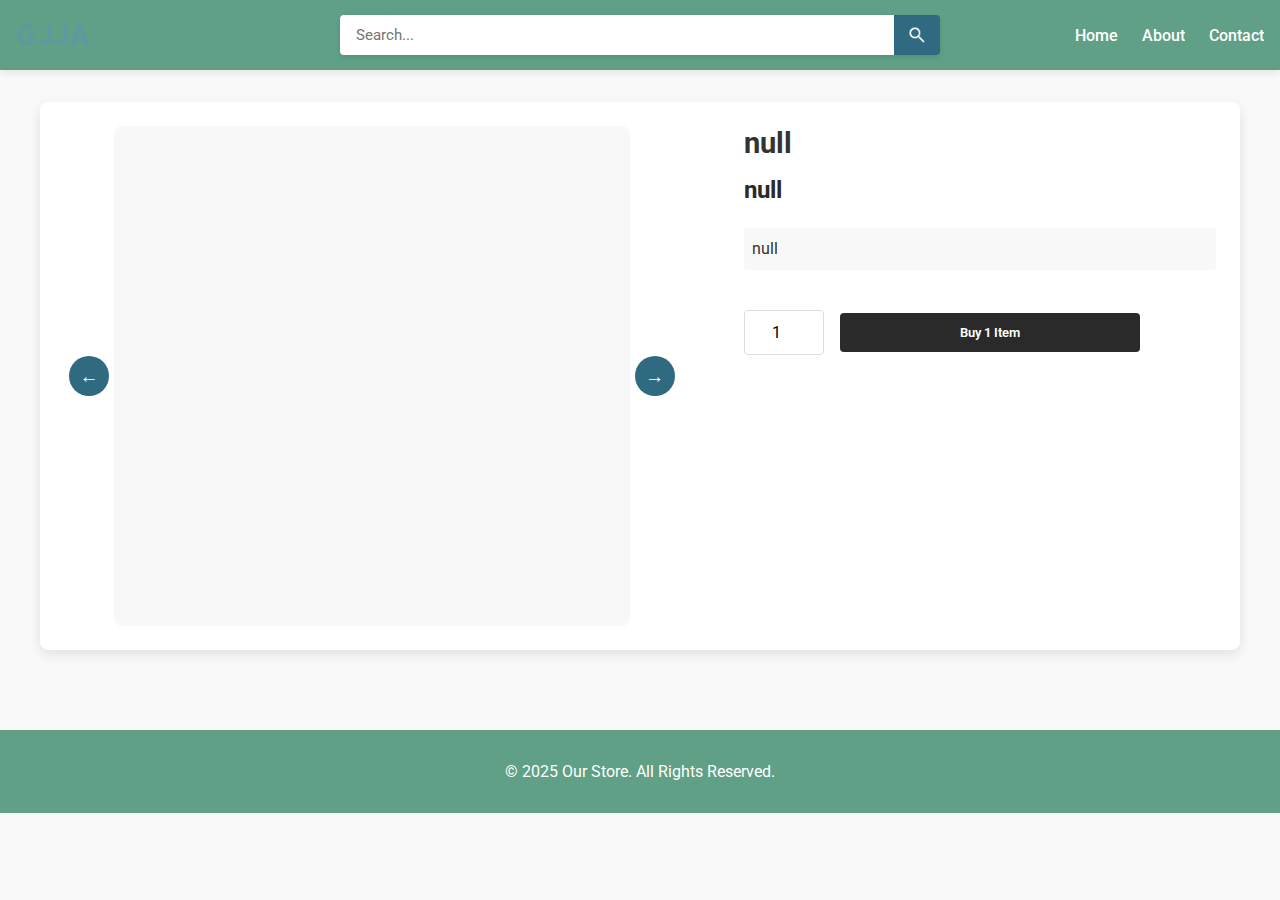
<file: product.html>
<!DOCTYPE html>
<html lang="en">
<head>
    <meta charset="UTF-8">
    <meta name="viewport" content="width=device-width, initial-scale=1.0">
    <title>GJJA - Product Details</title>
    <link rel="stylesheet" href="styles/style.css">
    <link rel="stylesheet" href="styles/product.css">
</head>
<body>
    <nav class="main-nav">
        <div class="main-nav-left">
            <a href="index.html"><h1>GJJA</h1></a>
        </div>
        <div class="main-nav-middle">
            <div class="search-field-wrapper">
                <input type="text" class="search-field-input" placeholder="Search...">
                <button id="search-button" class="search-field-button"><img id="search-button-icon"src="icons/search.png" alt="search"></button>
            </div>
        </div>
        <div class="main-nav-right">
            <ul>
                <a href="index.html"><li>Home</li></a>
                <a href="aboutus.html"><li>About</li></a>
                <a href="contact.html"><li>Contact</li></a>
            </ul>
        </div>
    </nav>

    <section class="product-detail">
        <div class="product-wrapper">
            <div class="product-wrapper-top">
                <div class="product-img-container-button-div">
                    <button id="left-img-btn">←</button>
                </div>
                <div class="product-img-container">
                    <img id="product-img" class="product-img">
                </div>
                <div class="product-img-container-button-div">
                    <button id="right-img-btn">→</button>
                </div>
            </div>
            <div class="product-wrapper-bottom">
                <div class="product-wrapper-bottom-top">
                    <h1 id="product-name"></h1>
                    <h4 id="product-price"></h4>
                    <div class="product-desc-div">
                        <p id="product-desc"></p>
                    </div>
                </div>
                <form class="product-wrapper-bottom-bottom">
                    <input type="number" class="product-wrapper-bottom-bottom-input" id="product-wrapper-bottom-bottom-input" value="1">
                    <button type="submit" class="product-wrapper-bottom-bottom-input" id="buy-btn">Buy 1 Item</button>
                </form>
            </div>
        </div>
    </section>
    <footer>
        <p>© 2025 Our Store. All Rights Reserved.</p>
    </footer>
    <script src="js/displayProductInfo.js"></script>
</body>
</html>
</file>
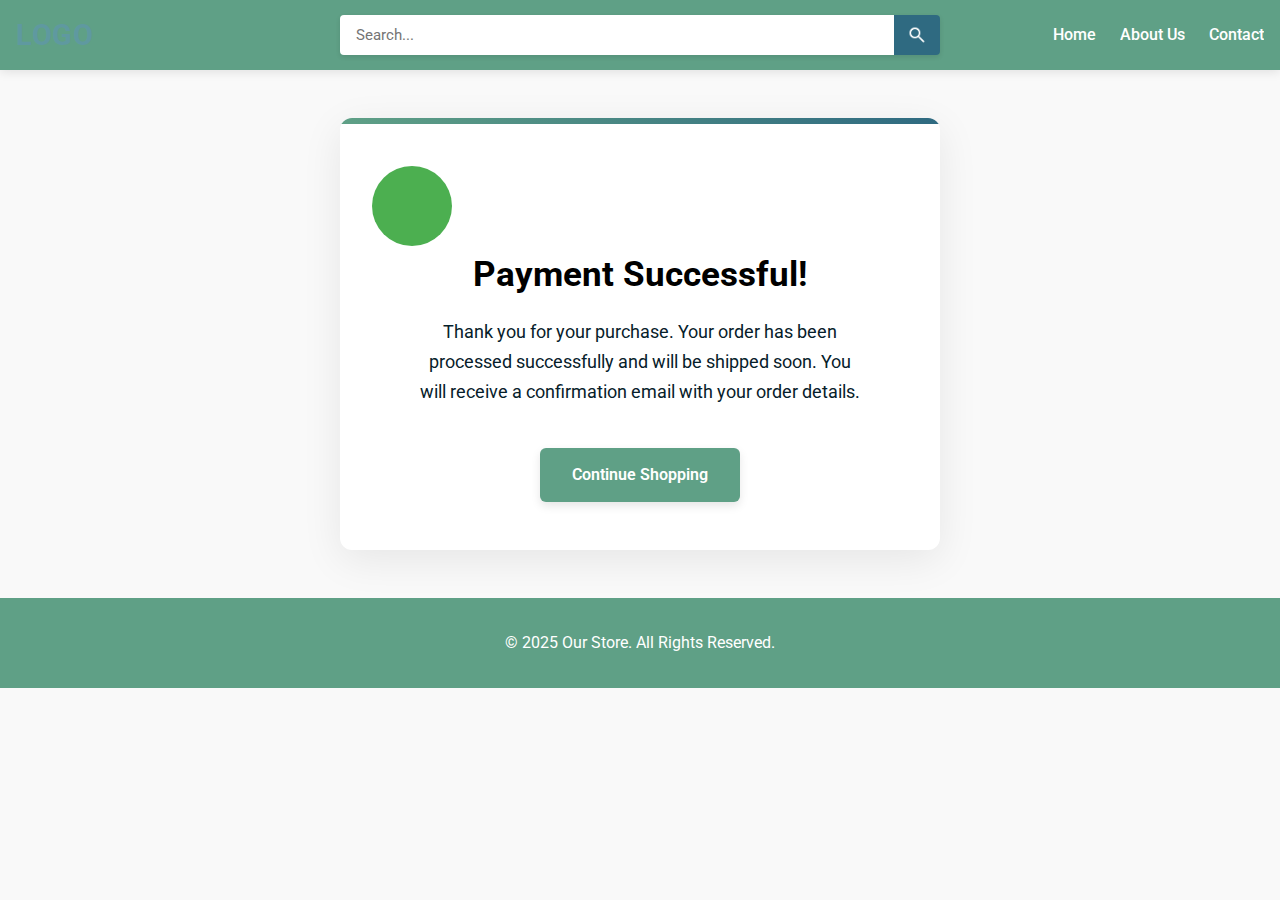
<file: success.html>
<!DOCTYPE html>
<html lang="en">
<head>
    <meta charset="UTF-8">
    <meta name="viewport" content="width=device-width, initial-scale=1.0">
    <title>Payment Successful</title>
    <link rel="stylesheet" href="styles/style.css">
    <link rel="stylesheet" href="styles/checkout.css">
    <link rel="stylesheet" href="styles/success.css">
</head>
<body>
    <nav class="main-nav">
        <div class="main-nav-left">
            <a href="index.html"><h1>LOGO</h1></a>
        </div>
        <div class="main-nav-middle">
            <div class="search-field-wrapper">
                <input type="text" class="search-field-input" placeholder="Search...">
                <button class="search-field-button"><img src="icons/search.png" alt="search"></button>
            </div>
        </div>
        <div class="main-nav-right">
            <ul>
                <a href="index.html"><li>Home</li></a>
                <a href="aboutus.html"><li>About Us</li></a>
                <a href="contact.html"><li>Contact</li></a>
            </ul>
        </div>
    </nav>

    <div class="checkout-container success-container">
        <div class="success-icon">
            <svg xmlns="http://www.w3.org/2000/svg" viewBox="0 0 24 24" fill="none" stroke="currentColor" stroke-width="3" stroke-linecap="round" stroke-linejoin="round">
                <polyline points="20 6 9 17 4 12"></polyline>
            </svg>
        </div>
        
        <h1 class="success-title">Payment Successful!</h1>
        <p class="success-message">
            Thank you for your purchase. Your order has been processed successfully and will be shipped soon.
            You will receive a confirmation email with your order details.
        </p>
        
        <a href="index.html" class="home-button">Continue Shopping</a>
    </div>

    <footer>
        <p>© 2025 Our Store. All Rights Reserved.</p>
    </footer>
</body>
</html>
</file>
<file: styles/style.css>
@import url('variables.css');

/* Base Styles */
* {
  border: none;
  padding: 0;
  margin: 0;
  box-sizing: border-box;
  font-family: 'Roboto', 'Arial', sans-serif;
  color: var(--main-text-color, #333);
}

a{
    text-decoration: none;
}

body {
  background-color: var(--background-color, #f9f9f9);
}

/* Navigation Bar */
.main-nav {
  width: 100%!important;
  background-color: var(--main-color, #2a2a2a)!important;
  display: flex!important;
  justify-content: space-between!important;
  align-items: center!important;
  height: 70px!important;
  position: sticky!important;
  top: 0!important;
  z-index: 100!important;
  padding: 0 1rem!important;
  box-shadow: 0 2px 10px rgba(0, 0, 0, 0.1)!important;
}

.main-nav-left {
  display: flex!important;
  align-items: center!important;
  flex: 1!important;
}

.main-nav-left h1 {
  color: var(--accent-color)!important;
  font-size: 1.8rem!important;
  font-weight: 700!important;
  letter-spacing: 0.5px!important;
}

.main-nav-middle {
  flex: 2!important;
  display: flex!important;
  align-items: center!important;
  justify-content: center!important;
  padding: 0 1rem!important;
}

.search-field-wrapper {
  max-width: 600px!important;
  width: 100%!important;
  display: flex!important;
  border-radius: 4px!important;
  overflow: hidden!important;
  box-shadow: 0 2px 5px rgba(0, 0, 0, 0.1)!important;
}

.search-field-input {
  width: 100%!important;
  height: 40px!important;
  outline: none!important;
  font-size: 0.95rem!important;
  padding: 0 1rem!important;
  border: none!important;
  background-color: #fff!important;
}

.search-field-button {
  width: 50px!important;
  background-color: var(--secondary-color, #4a4a4a)!important;
  cursor: pointer!important;
  display: flex!important;
  align-items: center!important;
  justify-content: center!important;
  transition: background-color 0.2s!important;
}

.search-field-button:hover {
  background-color: var(--primary-color, #333)!important;
}

.search-field-button img {
  width: 20px!important;
  height: 20px!important;
  filter: brightness(0) invert(1)!important;
}

.main-nav-right {
  flex: 1!important;
  display: flex!important;
  align-items: center!important;
  justify-content: flex-end!important;
}

.main-nav-right ul {
  display: flex!important;
  gap: 1.5rem!important;
  list-style: none!important;
}

.main-nav-right ul li {
  color: #fff!important;
  cursor: pointer!important;
  font-size: 1rem!important;
  font-weight: 500!important;
  transition: color 0.2s!important;
  position: relative!important;
  overflow-y: hidden;
  max-height: auto;
}

.main-nav-right ul li:hover {
  color: var(--accent-color, #f0f0f0)!important;
}

.main-nav-right ul li::after {
  content: ''!important;
  position: absolute!important;
  width: 0!important;
  height: 2px!important;
  bottom: -5px!important;
  left: 0!important;
  background-color: var(--accent-color, #f0f0f0)!important;
  transition: width 0.3s!important;
}

.main-nav-right ul li:hover::after {
  width: 100%!important;
}

/* Product View Section */
.product-view {
  width: 100%;
  min-height: 100vh;
  padding: 2rem 0;
}

.product-view-wrapper {
  width: 90%;
  max-width: 1400px;
  margin: 0 auto;
}

.product-view-top {
  margin-bottom: 2rem;
}

.product-view-top h1 {
  font-size: 2rem;
  font-weight: 600;
  color: var(--main-text-color, #333);
  position: relative;
  display: inline-block;
}

.product-view-top h1::after {
  content: '';
  position: absolute;
  width: 50%;
  height: 3px;
  bottom: -8px;
  left: 0;
  background-color: var(--main-color, #2a2a2a);
}

.product-view-bottom {
  display: grid;
  grid-template-columns: repeat(auto-fill, minmax(250px, 1fr));
  gap: 2rem;
  width: 100%;
}

.product-view-card {
  background-color: #fff;
  border-radius: 8px;
  overflow: hidden;
  box-shadow: 0 3px 10px rgba(0, 0, 0, 0.1);
  transition: transform 0.3s, box-shadow 0.3s;
  height: 100%;
  display: flex;
  flex-direction: column;
  cursor: pointer;
}

.product-view-card:hover {
  transform: translateY(-5px);
  box-shadow: 0 10px 20px rgba(0, 0, 0, 0.15);
}

.product-view-card-top {
  width: 100%;
  height: 200px;
  overflow: hidden;
}

.product-view-card-top img {
  width: 100%;
  height: 100%;
  object-fit: cover;
  transition: transform 0.5s;
}

.product-view-card:hover .product-view-card-top img {
  transform: scale(1.05);
}

.product-view-card-bottom {
  padding: 1.2rem;
  display: flex;
  flex-direction: column;
  flex-grow: 1;
}

.product-view-card-bottom h1 {
  font-size: 1.3rem;
  font-weight: 600;
  margin-bottom: 0.5rem;
  overflow: hidden;
  text-overflow: ellipsis;
  white-space: nowrap;
}

.product-view-card-bottom h4 {
  font-size: 1.1rem;
  font-weight: 700;
  color: var(--primary-color, #333);
  margin-bottom: 0.8rem;
}

.product-view-card-bottom p {
  font-size: 0.9rem;
  color: var(--secondary-text-color, #666);
  line-height: 1.5;
  display: -webkit-box;
  -webkit-line-clamp: 3;
  -webkit-box-orient: vertical;
  overflow: hidden;
  flex-grow: 1;
}

  /* Footer */
  footer {
    background-color: var(--main-color, #2a2a2a);
    color: white;
    text-align: center;
    padding: 2rem 0;
    margin-top: 3rem;
  }
  
  footer p {
    margin: 0;
    color: #fff;
  }

/* Responsive Styles */
@media (max-width: 992px) {
  .main-nav {
    padding: 0 1rem;
  }
  
  .product-view-bottom {
    grid-template-columns: repeat(auto-fill, minmax(220px, 1fr));
    gap: 1.5rem;
  }
}

@media (max-width: 768px) {
  .main-nav {
    flex-wrap: wrap;
    height: auto;
    padding: 1rem;
  }
  
  .main-nav-left {
    flex: 0 0 50%;
  }
  
  .main-nav-right {
    flex: 0 0 50%;
  }
  
  .product-view-wrapper {
    width: 95%;
  }
  
  .product-view-card-top {
    height: 180px;
  }
}

@media (max-width: 576px) {
  .main-nav-right ul {
    gap: 1rem;
  }
  
  .main-nav-right ul li {
    font-size: 0.9rem;
  }
  
  .product-view-bottom {
    grid-template-columns: repeat(auto-fill, minmax(180px, 1fr));
    gap: 1rem;
  }
  
  .product-view-top h1 {
    font-size: 1.5rem;
  }
  
  .product-view-card-bottom {
    padding: 1rem;
  }
  
  .product-view-card-bottom h1 {
    font-size: 1.1rem;
  }
  
  .product-view-card-bottom h4 {
    font-size: 1rem;
  }
}

@media (max-width: 480px) {
  
  .product-view-bottom {
    grid-template-columns: 1fr;
  }
  
  .product-view-card-top {
    height: 200px;
  }
}
</file>
<file: styles/product.css>
@import url("variables.css");

body {
    overflow-x: hidden;
}

/* Product Detail Section */
.product-detail {
  width: 100%;
  padding: 2rem 1rem;
  display: flex;
  justify-content: center;
}

.product-wrapper {
  width: 100%;
  max-width: 1200px;
  display: flex;
  flex-direction: column;
  gap: 2rem;
  background-color: var(--background-color, #fff);
  border-radius: 0.5rem;
  box-shadow: 0 4px 12px rgba(0, 0, 0, 0.1);
  padding: 1.5rem;
}

/* Product Images Section */
.product-wrapper-top {
  display: flex;
  width: 100%;
  height: 400px;
}

.product-img-container-button-div {
  display: flex;
  align-items: center;
  justify-content: center;
  width: 50px;
}

.product-img-container-button-div button {
  width: 40px;
  height: 40px;
  border-radius: 50%;
  border: none;
  background-color: var(--secondary-color, #4a4a4a);
  color: #fff;
  font-size: 1.2rem;
  cursor: pointer;
  transition: background-color 0.2s, transform 0.2s;
  display: flex;
  align-items: center;
  justify-content: center;
}

.product-img-container-button-div button:hover {
  background-color: var(--primary-color, #2a2a2a);
  transform: scale(1.05);
}

.product-img-container {
  flex: 1;
  display: flex;
  align-items: center;
  justify-content: center;
  overflow: hidden;
  border-radius: 0.5rem;
  background-color: var(--light-background, #f8f8f8);
}

.product-img {
  max-width: 100%;
  max-height: 100%;
  object-fit: contain;
  transition: transform 0.3s ease;
}

.product-img:hover {
  transform: scale(1.03);
}

/* Product Info Section */
.product-wrapper-bottom {
  display: flex;
  flex-direction: column;
  gap: 1.5rem;
  width: 100%;
}

.product-wrapper-bottom-top {
  display: flex;
  flex-direction: column;
  gap: 1rem;
}

#product-name {
  font-size: 1.8rem;
  color: var(--text-color, #333);
  margin: 0;
}

#product-price {
  font-size: 1.5rem;
  color: var(--primary-color, #2a2a2a);
  font-weight: bold;
  margin: 0;
}

.product-desc-div {
  max-height: 200px;
  overflow-y: auto;
  padding: 0.5rem;
  border-radius: 0.25rem;
  background-color: var(--light-background, #f8f8f8);
  margin-top: 0.5rem;
}

#product-desc {
  line-height: 1.6;
  color: var(--text-color, #333);
}

/* Buy Form */
.product-wrapper-bottom-bottom {
  display: flex;
  gap: 1rem;
  align-items: center;
  margin-top: 1rem;
}

.product-wrapper-bottom-bottom-input {
  padding: 0.75rem 1rem;
  border-radius: 0.25rem;
  border: 1px solid var(--border-color, #ddd);
}

#product-wrapper-bottom-bottom-input {
  width: 80px;
  text-align: center;
  font-size: 1rem;
}

#buy-btn {
  background-color: var(--primary-color, #2a2a2a);
  color: white;
  font-weight: 600;
  cursor: pointer;
  transition: background-color 0.2s;
  border: none;
  flex: 1;
  max-width: 300px;
}

#buy-btn:hover {
  background-color: var(--secondary-color, #4a4a4a);
}

/* Responsive Design */
@media (min-width: 768px) {
  .product-wrapper {
    flex-direction: row;
    align-items: flex-start;
  }

  .product-wrapper-top {
    width: 55%;
    height: 500px;
  }

  .product-wrapper-bottom {
    width: 45%;
    padding-left: 2rem;
  }
}

@media (max-width: 767px) {
  .product-wrapper-top {
    height: 300px;
  }

  #product-name {
    font-size: 1.5rem;
  }

  #product-price {
    font-size: 1.3rem;
  }
}

@media (max-width: 480px) {
  .product-img-container-button-div {
    width: 40px;
  }

  .product-img-container-button-div button {
    width: 32px;
    height: 32px;
    font-size: 1rem;
  }

  .product-wrapper-bottom-bottom {
    flex-direction: column;
    align-items: stretch;
  }

  #product-wrapper-bottom-bottom-input {
    width: 100%;
  }

  #buy-btn {
    max-width: 100%;
  }
}
</file>
<file: styles/checkout.css>
/* Checkout Page Styles - Compact Version with Improved Padding */
body {
    font-family: "Roboto", "Arial", sans-serif;
    background-color: var(--background-color, #f9f9f9);
    color: var(--main-text-color, #333);
    line-height: 1.6;
    padding: 0;
    margin: 0;
  }
  
  /* Checkout specific styles - no navbar styling here */
  .checkout-container {
    max-width: 550px;
    margin: 2rem auto;
    padding: 2.5rem;
    background-color: #fff;
    border-radius: 10px;
    box-shadow: 0 8px 30px rgba(0, 0, 0, 0.08);
  }
  
  .checkout-content {
    max-width: 450px;
    margin: 0 auto;
    padding: 0 1.5rem;
  }
  
  .checkout-header {
    margin-bottom: 1.5rem;
    text-align: center;
  }
  
  .checkout-header h1 {
    font-size: 1.8rem;
    font-weight: 600;
    color: var(--main-text-color, #333);
    margin-bottom: 0.5rem;
    position: relative;
    display: inline-block;
  }
  
  .checkout-header h1::after {
    content: "";
    position: absolute;
    width: 40px;
    height: 3px;
    bottom: -8px;
    left: 50%;
    transform: translateX(-50%);
    background-color: var(--main-color, #2a2a2a);
  }
  
  #checkout-product-details {
    font-size: 1rem;
    background-color: var(--light-background, #f8f8f8);
    padding: 1rem 1.5rem;
    border-radius: 8px;
    margin: 1.5rem 0;
    text-align: center;
    font-weight: 500;
    color: var(--main-text-color, #333);
    border-left: none;
    box-shadow: inset 0 0 0 1px rgba(0, 0, 0, 0.08);
  }
  
  #payment-form {
    display: grid;
    grid-template-columns: 1fr;
    gap: 1.2rem;
  }
  
  .form-group {
    display: flex;
    flex-direction: column;
    gap: 0.4rem;
  }
  
  .form-group label {
    font-weight: 500;
    font-size: 0.85rem;
    color: var(--secondary-text-color, #666);
    margin-left: 0.2rem;
  }
  
  .form-group input {
    width: 100%;
    padding: 0.8rem 1rem;
    border: 1px solid var(--border-color, #ddd);
    border-radius: 6px;
    font-size: 0.95rem;
    transition: all 0.2s;
    background-color: var(--light-background, #f8f8f8);
    box-sizing: border-box;
  }
  
  .form-group input:focus {
    outline: none;
    border-color: var(--main-color, #2a2a2a);
    background-color: #fff;
    box-shadow: 0 0 0 3px rgba(42, 42, 42, 0.08);
  }
  
  .card-row {
    display: grid;
    grid-template-columns: 1fr 1fr;
    gap: 1rem;
  }
  
  #payment-form button[type="submit"] {
    background-color: var(--main-color, #2a2a2a);
    color: white;
    border: none;
    padding: 0.9rem;
    font-size: 1rem;
    font-weight: 600;
    border-radius: 6px;
    cursor: pointer;
    transition: all 0.2s;
    margin-top: 0.5rem;
    box-shadow: 0 4px 10px rgba(0, 0, 0, 0.1);
    width: 100%;
  }
  
  #payment-form button[type="submit"]:hover {
    background-color: var(--secondary-color, #4a4a4a);
    transform: translateY(-2px);
    box-shadow: 0 6px 15px rgba(0, 0, 0, 0.15);
  }
  
  #payment-form button[type="submit"]:active {
    transform: translateY(0);
    box-shadow: 0 4px 10px rgba(0, 0, 0, 0.1);
  }
  
  .secure-badge {
    display: flex;
    align-items: center;
    justify-content: center;
    gap: 0.5rem;
    margin-top: 1.5rem;
    color: var(--secondary-text-color, #666);
    font-size: 0.8rem;
    padding: 0.5rem;
    background-color: var(--light-background, #f8f8f8);
    border-radius: 6px;
  }
  
  .secure-badge svg {
    width: 14px;
    height: 14px;
  }
  
  .back-link {
    display: block;
    margin-top: 1.5rem;
    color: var(--secondary-text-color, #666);
    text-decoration: none;
    font-weight: 500;
    transition: color 0.2s;
    font-size: 0.9rem;
    text-align: center;
  }
  
  .back-link:hover {
    color: var(--main-color, #2a2a2a);
  }
  
  .card-icon {
    position: absolute;
    right: 1rem;
    top: 50%;
    transform: translateY(-50%);
    color: var(--secondary-text-color, #666);
  }
  
  .input-wrapper {
    position: relative;
  }
  
  .divider {
    margin: 1.5rem 0;
    height: 1px;
    background-color: var(--border-color, #ddd);
    position: relative;
  }
  
  .divider::after {
    content: "or";
    position: absolute;
    top: 50%;
    left: 50%;
    transform: translate(-50%, -50%);
    background-color: #fff;
    padding: 0 1rem;
    color: var(--secondary-text-color, #666);
    font-size: 0.9rem;
  }
  
  .express-checkout {
    display: grid;
    grid-template-columns: 1fr 1fr;
    gap: 1rem;
    margin-bottom: 1.5rem;
  }
  
  .express-button {
    padding: 0.8rem;
    border-radius: 6px;
    border: 1px solid var(--border-color, #ddd);
    background-color: #fff;
    cursor: pointer;
    display: flex;
    align-items: center;
    justify-content: center;
    gap: 0.5rem;
    font-weight: 500;
    transition: all 0.2s;
  }
  
  .express-button:hover {
    background-color: var(--light-background, #f8f8f8);
  }
  
  .express-button img {
    height: 20px;
  }
  
  /* Responsive styles */
  @media (max-width: 600px) {
    .checkout-container {
      margin: 1rem;
      padding: 1.5rem;
    }
  
    .checkout-content {
      padding: 0 0.5rem;
    }
  
    .card-row {
      grid-template-columns: 1fr;
      gap: 1rem;
    }
  
    .express-checkout {
      grid-template-columns: 1fr;
    }
  }
</file>
<file: styles/success.css>
/* Success Page Styles */
        body {
            font-family: "Roboto", "Arial", sans-serif;
            background-color: var(--background-color, #f9f9f9);
            color: var(--main-text-color, #333);
            line-height: 1.6;
            padding: 0;
            margin: 0;
          }
          
          .success-container {
            max-width: 600px;
            margin: 3rem auto;
            padding: 3rem 2rem;
            background-color: #fff;
            border-radius: 12px;
            box-shadow: 0 10px 40px rgba(0, 0, 0, 0.08);
            text-align: center;
            position: relative;
            overflow: hidden;
          }
          
          .success-container::before {
            content: "";
            position: absolute;
            top: 0;
            left: 0;
            width: 100%;
            height: 6px;
            background: linear-gradient(to right, var(--main-color, #2a2a2a), var(--secondary-color, #4a4a4a));
          }
          
          .success-icon-wrapper {
            position: relative;
            width: 110px;
            height: 110px;
            margin: 0 auto 2rem;
            background-color: var(--light-background, #f8f8f8);
            border-radius: 50%;
            display: flex;
            align-items: center;
            justify-content: center;
            box-shadow: 0 6px 20px rgba(0, 0, 0, 0.1);
            animation: pulse 2s infinite;
          }
          
          .success-icon {
            width: 80px;
            height: 80px;
            background-color: var(--success-color, #4caf50);
            border-radius: 50%;
            display: flex;
            align-items: center;
            justify-content: center;
            animation: scale-in 0.5s ease-out;
          }
          
          .success-icon svg {
            width: 40px;
            height: 40px;
            color: white;
            stroke-dasharray: 100;
            stroke-dashoffset: 100;
            animation: draw 1s ease forwards 0.3s;
          }
          
          .success-title {
            font-size: 2.2rem;
            font-weight: 700;
            margin-bottom: 1rem;
            color: var(--main-text-color, #333);
            animation: fade-in 0.8s ease-out;
          }
          
          .success-message {
            font-size: 1.1rem;
            color: var(--secondary-text-color, #666);
            max-width: 450px;
            margin: 0 auto 2.5rem;
            line-height: 1.7;
            animation: fade-in 1s ease-out 0.3s both;
          }
          
          .order-details {
            background-color: var(--light-background, #f8f8f8);
            border-radius: 8px;
            padding: 1.5rem;
            margin-bottom: 2rem;
            text-align: left;
            animation: slide-up 0.8s ease-out 0.5s both;
          }
          
          .order-details h3 {
            font-size: 1.2rem;
            margin-bottom: 1rem;
            color: var(--main-text-color, #333);
          }
          
          .order-info {
            display: grid;
            grid-template-columns: 1fr 1fr;
            gap: 1rem;
          }
          
          .order-info-item {
            margin-bottom: 0.8rem;
          }
          
          .order-info-label {
            font-size: 0.9rem;
            color: var(--secondary-text-color, #666);
            margin-bottom: 0.2rem;
          }
          
          .order-info-value {
            font-size: 1rem;
            font-weight: 600;
            color: var(--main-text-color, #333);
          }
          
          .action-buttons {
            display: flex;
            gap: 1rem;
            justify-content: center;
            margin-top: 2rem;
            animation: fade-in 1.2s ease-out 0.8s both;
          }
          
          .home-button {
            display: inline-block;
            background-color: var(--main-color, #2a2a2a);
            color: white;
            padding: 0.9rem 2rem;
            border-radius: 6px;
            text-decoration: none;
            font-weight: 600;
            transition: all 0.3s;
            box-shadow: 0 4px 10px rgba(0, 0, 0, 0.1);
          }
          
          .home-button:hover {
            background-color: var(--secondary-color, #4a4a4a);
            transform: translateY(-3px);
            box-shadow: 0 6px 15px rgba(0, 0, 0, 0.15);
          }
          
          .order-button {
            display: inline-block;
            background-color: transparent;
            color: var(--main-color, #2a2a2a);
            padding: 0.9rem 2rem;
            border-radius: 6px;
            text-decoration: none;
            font-weight: 600;
            transition: all 0.3s;
            border: 1px solid var(--border-color, #ddd);
          }
          
          .order-button:hover {
            background-color: var(--light-background, #f8f8f8);
            border-color: var(--main-color, #2a2a2a);
          }
          
          .confetti {
            position: absolute;
            width: 10px;
            height: 10px;
            background-color: var(--confetti-colors);
            opacity: 0;
            animation: confetti-fall 3s ease-out forwards;
          }
          
          /* Animations */
          @keyframes pulse {
            0% {
              box-shadow: 0 0 0 0 rgba(76, 175, 80, 0.4);
            }
            70% {
              box-shadow: 0 0 0 15px rgba(76, 175, 80, 0);
            }
            100% {
              box-shadow: 0 0 0 0 rgba(76, 175, 80, 0);
            }
          }
          
          @keyframes scale-in {
            0% {
              transform: scale(0);
            }
            100% {
              transform: scale(1);
            }
          }
          
          @keyframes draw {
            to {
              stroke-dashoffset: 0;
            }
          }
          
          @keyframes fade-in {
            from {
              opacity: 0;
            }
            to {
              opacity: 1;
            }
          }
          
          @keyframes slide-up {
            from {
              opacity: 0;
              transform: translateY(20px);
            }
            to {
              opacity: 1;
              transform: translateY(0);
            }
          }
          
          @keyframes confetti-fall {
            0% {
              opacity: 1;
              top: -10px;
              transform: translateX(0) rotateZ(0deg);
            }
            100% {
              opacity: 0;
              top: 400px;
              transform: translateX(100px) rotateZ(90deg);
            }
          }
          
          /* Responsive styles */
          @media (max-width: 768px) {
            .success-container {
              margin: 2rem 1rem;
              padding: 2rem 1.5rem;
            }
          
            .success-title {
              font-size: 1.8rem;
            }
          
            .success-message {
              font-size: 1rem;
            }
          
            .order-info {
              grid-template-columns: 1fr;
            }
          
            .action-buttons {
              flex-direction: column;
              gap: 0.8rem;
            }
          
            .home-button,
            .order-button {
              width: 100%;
              text-align: center;
            }
          }
</file>
